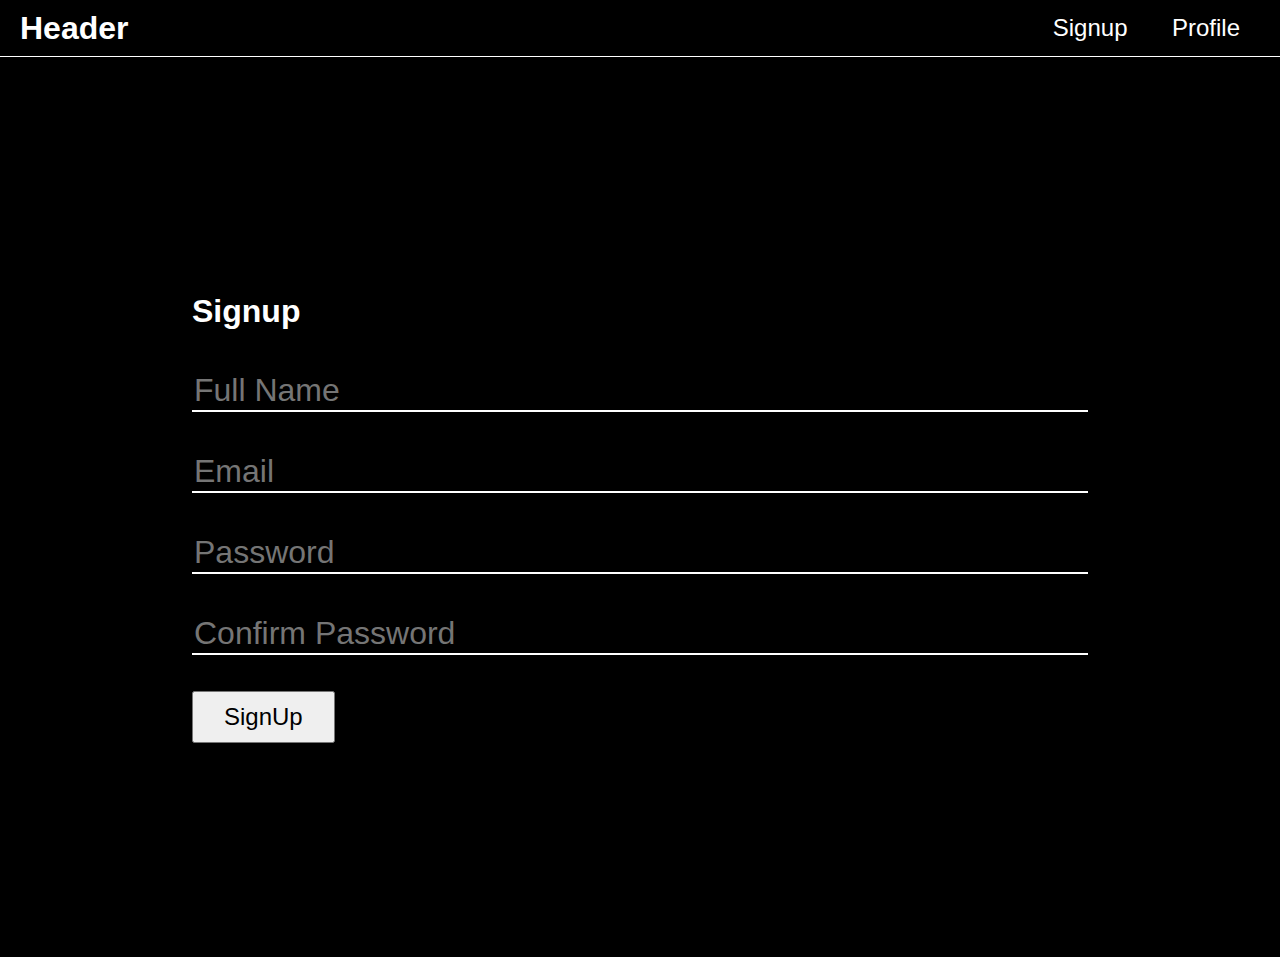
<file: index.html>
<!DOCTYPE html>
<html lang="en">
<head>
    <meta charset="UTF-8">
    <meta http-equiv="X-UA-Compatible" content="IE=edge">
    <meta name="viewport" content="width=device-width, initial-scale=1.0">
    <title>Document</title>
    <link rel="stylesheet" href="style.css">
</head>
<body>
    <div class="container">
        <div class="header">
            <h1>Header</h1>
            <nav>
                <a href="/index.html" id="nav-signup">Signup</a>
                <a  id="nav-profile" onclick=profileView()>Profile</a>
                <!-- <a id="nav-profile">Profile</a> -->
            </nav>
        </div>
        <div class="signup-form">
            
            <form id="my-form" >
                <!-- <div class="form"> -->
                    <h1>Signup</h1>
                <div class="fields">
                    <label for="fname"></label>
                    <input type="text" id="fname" placeholder="Full Name">
                </div>
                <div class="fields">
                    <label for="email"></label>
                    <input type="email" id="email" placeholder="Email">
                </div>
                <div class="fields">
                    <label for="password"></label>
                    <input type="password" id="password" placeholder="Password">
                </div>
                <div class="fields">
                    <label for="confirm"></label>
                    <input type="password" id="confirm" placeholder="Confirm Password">
                </div>
                <p id="message"></p>
                <button type="submit">SignUp</button>
            </div>
                </form>
        <!-- </div> -->
    </div>
    <script src="script.js"></script>
</body>
</html>
</file>
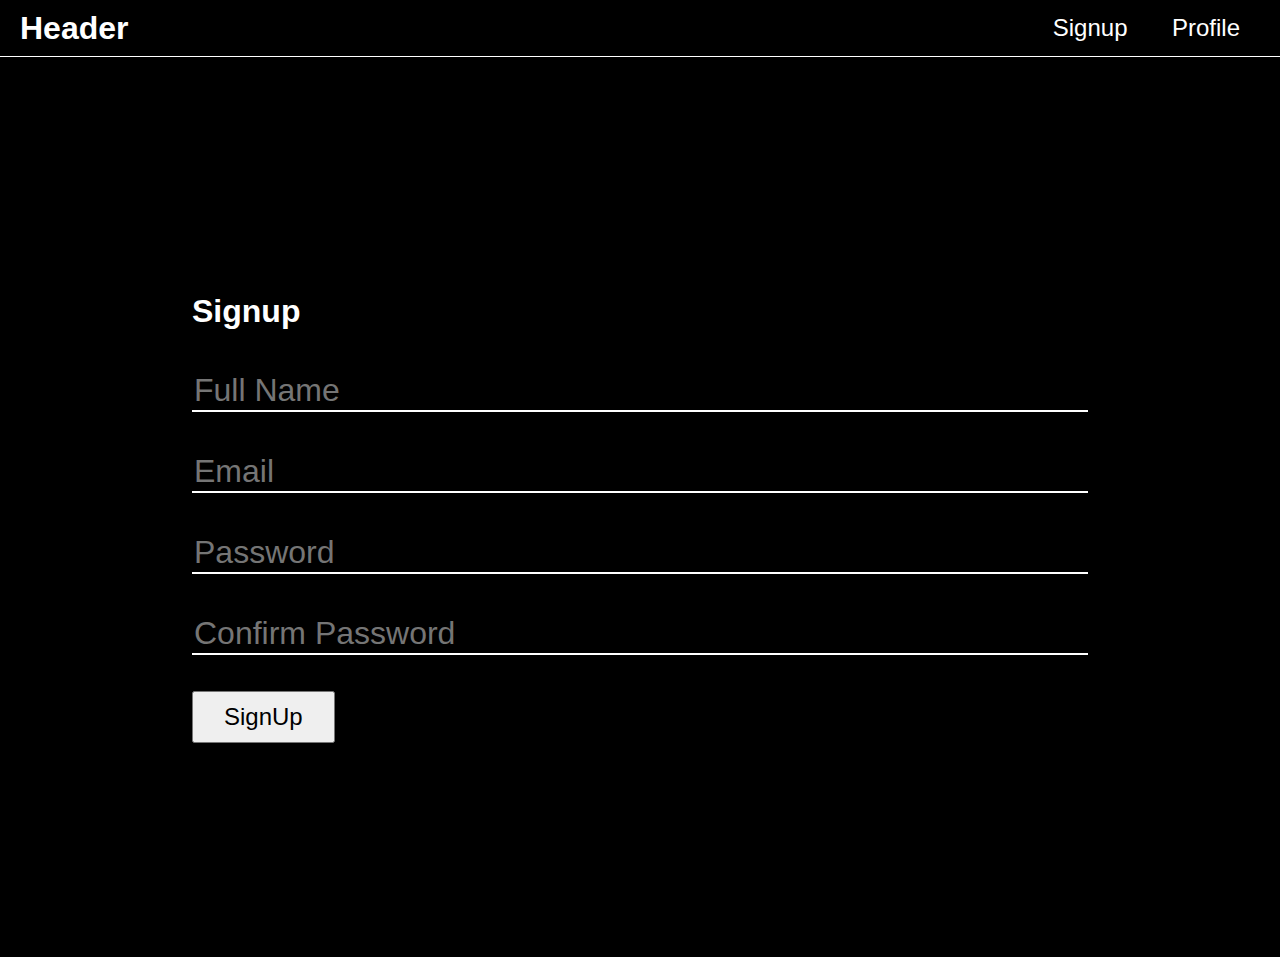
<file: profile.html>
<!DOCTYPE html>
<html lang="en">
<head>
    <meta charset="UTF-8">
    <meta http-equiv="X-UA-Compatible" content="IE=edge">
    <meta name="viewport" content="width=device-width, initial-scale=1.0">
    <title>Document</title>
    <link rel="stylesheet" href="style.css">
    <script src="script.js"></script>
</head>
<body>
    <div class="header">
        <h1>Header</h1>
        <nav>
            <a href="/index.html" id="nav-signup">Signup</a>
            <a id="nav-profile"  onclick=profileView()>Profile</a>
           
        </nav>
    </div>
    <div class="profile">
    <p>Profile</p>
    <p class="fname"></p>
    <p class="email"></p>
    <p class="password"></p>
    <button onclick="logout()">Logout</button>
    </div>
    
    <script src="profileScript.js"></script>
</body>
</html>
</file>
<file: style.css>
body{
    background-color: black;
    color: white;
    font-family: sans-serif;
    
    margin: 0;
    padding: 0;
    box-sizing: border-box;
}
.container{
    width: 100vw;
    height: 100vh;
}
.signup-form{
    display: flex;
   
    justify-content: center;
    height: 100%;
    align-items: center;
}
.signup-form form{
    /* background-color: aquamarine; */
    width: 70%;
}
.header{
    height: 3.5rem;
    display: flex;
    justify-content: space-between;
    align-items: center;
    border-bottom: 1px solid #fff;
    padding: 0 20px;
}
nav a{
    text-decoration: none;
    color: white;
    font-size: 1.5rem;
    padding: 0 20PX;
}
.fields{
    display: flex;
    flex-direction: column;
    padding: 20px 0;
    font-size: 2rem;

}

.fields input{
    font-size: 2rem;
    background-color: black;
    color: white;
    border: none;
    border-bottom: 2px solid white;
}
button{
    font-size: 1.5rem;
    padding: 10px 30px;
}
.profile{
    margin: 20px;
    font-size: 2.5rem;
   
}
#nav-profile:hover{
    cursor: pointer;
}
</file>
